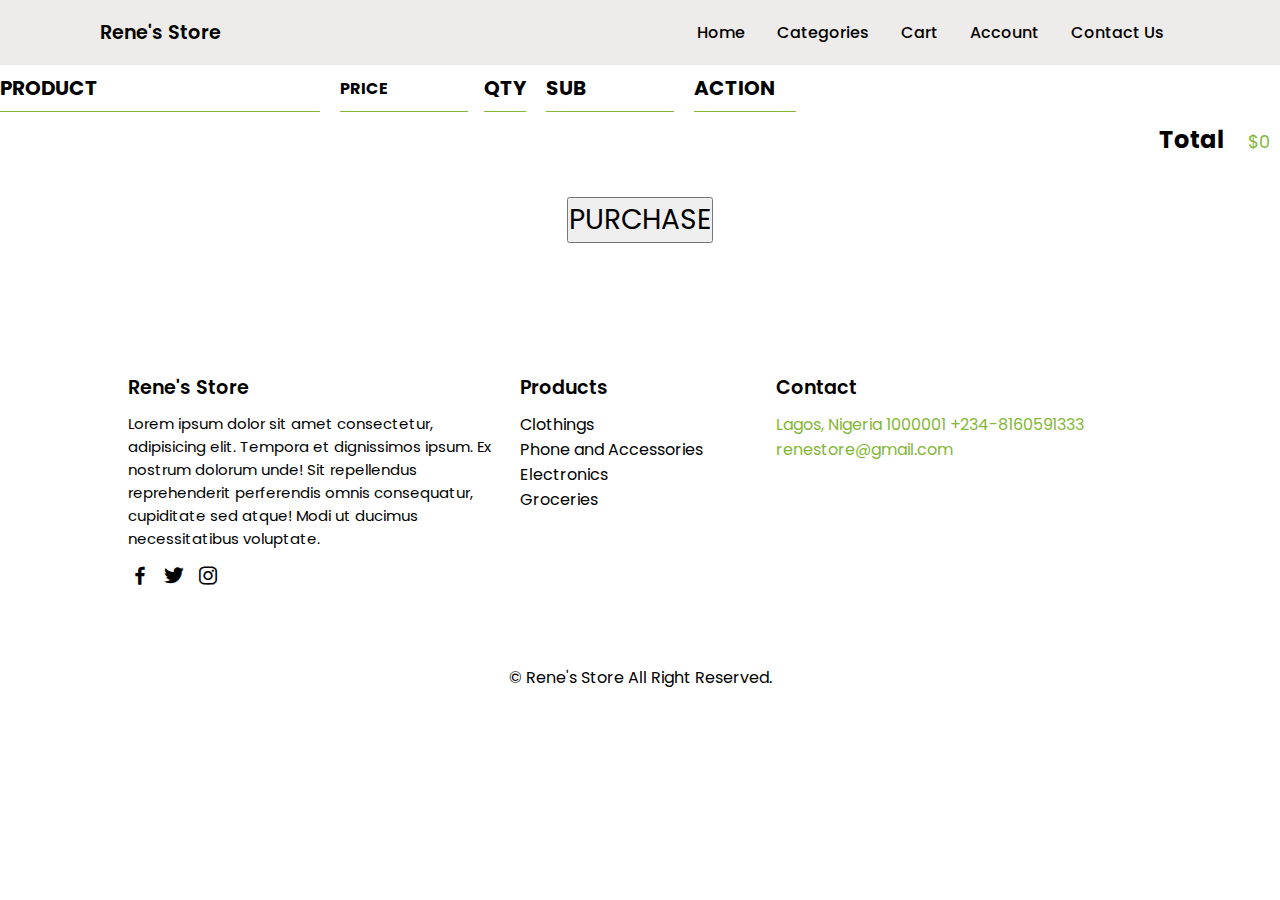
<file: cart.html>
<!DOCTYPE html>
<html lang="en">
<head>
    <meta charset="UTF-8">
    <meta http-equiv="X-UA-Compatible" content="IE=edge">
    <meta name="viewport" content="width=device-width, initial-scale=1.0">
    <title>Rene's Store</title>
    <link rel="stylesheet" href="https://pro.fontawesome.com/releases/v5.10.0/css/all.css" integrity="sha384-AYmEC3Yw5cVb3ZcuHtOA93w35dYTsvhLPVnYs9eStHfGJvOvKxVfELGroGkvsg+p" crossorigin="anonymous"/>
    <link rel="stylesheet" href="style.css">
    <link rel="stylesheet" href="https://cdn.jsdelivr.net/npm/boxicons@latest/css/boxicons.min.css">
</head>
<body>
  <header>
    <a href="#" class="logo">Rene's Store</a>
    <div class="bx bx-menu" id="menu-icon"></div>

    <ul class="navbar">
      <li><a href="/index.html">Home</a></li> 
      <li><a href="/categories.html">Categories</a></li>      
      <li><a href="/cart.html">Cart</a></li>
      <li><a href="/account.html">Account</a></li>
      <li><a href="#contact">Contact Us</a></li>
    </ul>
  </header>

<div class="cart-row">
    <span class="cart-item cart-header cart-column">PRODUCT</span>
    <span class="cart-price cart-header cart-column">PRICE</span>
    <span class="cart-qty cart-header cart-column">QTY</span>
    <span class="cart-sub cart-header cart-column">SUB</span>
    <span class="cart-action cart-header cart-column">ACTION</span>
</div>

<div id="cart-items">
   
</div>

<div class="cart-total">
          <strong class="cart-total-title">Total</strong>
          <span class="cart-total-price">$0</span>
</div>

<button class="btn-purchase" type="button">PURCHASE</button>

<section class="footer" id="footer">
    <div class="footer-box">
      <h2>Rene's Store</h2>
      <p>Lorem ipsum dolor sit amet consectetur, adipisicing elit. Tempora et dignissimos ipsum. Ex nostrum dolorum unde! Sit repellendus reprehenderit perferendis omnis consequatur, cupiditate sed atque! Modi ut ducimus necessitatibus voluptate.</p>
      <div class="social">
        <a href="#"><i class="bx bxl-facebook"></i></a>
        <a href="#"><i class="bx bxl-twitter"></i></a>
        <a href="#"><i class="bx bxl-instagram"></i></a>
      </div>
    </div>
    <div class="footer-box">
      <h2>Products</h2>
      <li><a href="#">Clothings</a></li>
      <li><a href="#">Phone and Accessories</a></li>
      <li><a href="#">Electronics</a></li>
      <li><a href="#">Groceries</a></li>
    </div>
    <div class="footer-box contact--info">
      <h2>Contact</h2>
      <span>Lagos, Nigeria 1000001</span>
      <span>+234-8160591333</span>
      <span>renestore@gmail.com</span>
    </div>
  </section>

  <div class="copyright">
    <p>&#169; Rene's Store All Right Reserved.</p>
  </div>

  <script src="app.js"></script>
</body>
</html>
</file>
<file: style.css>
@import url('https://fonts.googleapis.com/css2?family=Poppins:wght@100;200;300;400;500;600;700&display=swap');

*{
	margin: 0;
	padding: 0;
	box-sizing: border-box;
	scroll-behavior: smooth;
	scroll-padding-top:  2rem;
	list-style: none;
	text-decoration: none;
	font-family: 'Poppins', sans-serif;
}

:root{
	--text-solor: #000000;
	--main-color: #83b735;
}

section{
	padding: 50px 10%;
}

header {
	
	width: 100%;
	top: 0;
	right: 0;
	z-index: 1000;
	display: flex;
	align-items: center;
	justify-content: space-between;
	padding: 18px 100px;
	background: #edecea;
}

.logo {
	font-size: 1.2rem;
	font-weight: 600;
	color: var(--text-color);
}

.navbar{
	position: relative;
	display: flex;
}

.navbar a {
	font-size: 1rem;
	padding: 8px 16px;
	font-weight: 500;
	color: var(--text-color);
}

.navbar a:hover {
	color: var(--main-color);
}

#menu-icon{
	font-size: 2rem;
	cursor: pointer;
	display: none;
}

.home{
	width: 100%;
	min-height: 100vh;
	background-image: url(images/backg2.jpg);
	background-repeat: no-repeat;
	background-size: cover;
	background-position: right;
	background-attachment: fixed;
	display: flex;
	align-items: center;
}

.home-text h1 {
	font-size: 2.7rem;
}

.home-text p{
	font-size: 0.93rem;
	margin: 0.4rem 0.1rem;
}

.home-text span {
	color: var(--main-color);
}

.btn{
	padding: 10px 14px;
	background: var(--main-color);
	color: #fff;
	border-radius: 0.3rem;
	font-size: 14px;
}

.btn:hover{
	background: #8fc53d;
}

.heading{
	text-align: center;
}

.heading span{
	font-size: 14px;
	font-weight: 500;
	color: var(--main-color);
	text-transform: uppercase;
}

.shop-container, .new-container{
	display: grid;
	grid-template-columns: repeat(auto-fit, minmax(300px, auto));
	gap: 1rem;
	margin-top: 2rem;
}

.box{
	position: relative;
	box-shadow: 1px 4px 4px rgb(0, 0, 0, 0.1);
	border-radius: 44px 4px 4px 4px;
}

.box .box-img{
	width: 60%;
	height: auto;
	overflow: hidden;
	border-radius: 44px 4px 0 0;
}

.box .box-img img{
	width: 100%;
	height: 100%;
	object-fit: cover;
	object-position: center;
}

.box .box-img img:hover{
	transform: scale(1.1);
	transition: 0.5s;
}

.title-price{
	display: flex;
	justify-content: space-between;
	padding: 12px;
}

.title-price h3{
	font-size: 1rem;
	font-weight: 600;
}

.box span{
	font-size: 1.1rem;
	font-weight: 500;
	padding-left: 12px;
	color: var(--main-color);
}

.stars .bx{
	color: var(--main-color);
}

.box .bx-cart{
	position: absolute;
	bottom: 0;
	right: 0;
	font-size: 20px;
	color: #fff;
	border-radius: 4px 0 4px 0;
	background: var(--main-color);
}

.box .bx-cart:hover{
    background: #8fc53d;
}

.about{
	display: grid;
	grid-template-columns: repeat(2, 1fr);
	gap: 1rem;
}

.about-img img{
	width: 80%;
	border-radius: 10px;
	object-fit: contain;
}

.about-text span{
	font-size: 14px;
	font-weight: 500;
	text-transform: uppercase;
	color: var(--main-color);
}

.about-text p{
	font-size: 0.938rem;
	margin: 0.5rem 0 1.4rem;
}

.brands-container{
	display: grid;
	grid-template-columns: repeat(auto-fit, minmax(100px, auto));
    align-items: center;
	justify-content: space-between;
	gap: 1rem;
	margin-top: 2rem;
}

.brands-container img {
	width: 100px;
	filter: grayscale(1);
}

.brands-container img:hover {
	width: 100px;
	filter: grayscale(0);
}

.newsletter{
	display: flex;
	flex-direction: column;
	align-items: center;
	background-image: url(images/backg2.jpg);
	background-repeat: no-repeat;
	background-size: cover;
	background-position: center;
}

.newsletter h2{
	color: black;
}

.news-box{
	display: flex;
	align-items: center;
	margin-top: 2rem;
}

.news-box input{
	width: 260px;
	height: 44px;
	border: none;
	outline: none;
	background: #fff;
	padding: 10px;
}

.news-box .btn{
	height: 44px;
	padding: 11px;
	border-radius: 0;
	font-weight: 500;
	text-transform: uppercase;
}

.footer{
	display: grid;
	grid-template-columns: repeat(auto-fit, minmax(240px, auto));
	gap: 1rem;
}

.footer-box h2{
	font-size: 1.2rem;
	font-weight: 600;
	margin-bottom: 10px;
}

.footer-box span{
	color: var(--main-color);
}

.footer-box p{
	font-size: 00.938rem;
	margin-bottom: 10px;
}

.social {
	display: flex;
	align-items: center;
}

.social a{
	font-size: 24px;
	margin-right: 10px;
	color: var(--text-solor);
}

.social a:hover{
	color: var(--main-color);
}

.footer-box h3{
	font-weight: 500;
	margin-bottom: 10px;
}

.footer-box li a {
	color: var(--text-solor);
}

.footer-box li a:hover {
	color: var(--main-color);
}

.contact-info{
	display: flex;
	flex-direction: column;
}

.contact-info span{
	color: var(--text-solor);
}

.copyright{
	padding: 20px;
	text-align: center;
}

@media (max-width:991px){
	header{
		padding: 18px 4%;
	}
	section{
		padding: 50px 4%;
	}
}

@media (max-width: 881px){
	.home-text h1{
		font-size: 2rem;
	}
	.shop-container, .new-container{
		grid-template-columns: repeat(auto-fit, minmax(218px, auto));
	}
}

@media (max-width: 768px){
	header {
		padding: 11px 4%;
	}
	#menu-icon {
		display: initial;
	}
	header .navbar{
		position: fixed;
		top: 5rem;
		left: -100%;
		width: 100%;
		flex-direction: column;
		background: black;
		box-shadow: 0 4px 4px rgb(0 0 0/10%);
		border-radius: 10px;
		transition: 0.3s;
		text-align: center;
        color:  white;
	}
	.navbar a {
		padding: 1.5rem;
		display: block;
	}
	.navbar.active{
		left: 0;
	}
	.navbar a:hover{
		color: #fff;
		background: var(--main-color);
	}
	.about{
		grid-template-columns: 1fr;
		text-align: center;
	}
	.about-img{
		padding-top: 1rem;
		order: 2;
	}
}

@media (max-width: 491px){
	.home-text h1{
		font-size: 1.7rem;
	}
	.shop-container, .new-container{
		grid-template-columns: repeat(auto-fit, minmax(200px,auto));
	}
	.box .box-img{
		height: 300px;
	}
	.news-box input{
		width: 180px;
	}
	.about-text h2{
		font-size: 1.2rem;
	}
}

.cart-header {
	font-weight: bold;
	font-size: 1.25em;
	color: var(--text-color);
}

.cart-column{
	display: flex;
	align-items: center;
	border-bottom: 1px solid var(--main-color);
	margin-right: 1em;
	padding-bottom: 8px;
	margin-top: 8px;
}

.cart-row{
	display: flex;
}

.cart-item {
	width: 25%;
}

.cart-price {
	width: 10%;
	font-size: 1em;
	color: var(--text-color)
}

.cart-quantity {
	width: 10%;
}

.cart-sub{
	width: 10%;
}

.cart-action {
	width: 8%;
}

.cart-item-title {
	color: var(--text-solor);
	margin-left: .5em;
	font-size: 1.2em;
}

.cart-item-image {
	width: 75px;
	height: auto;
	border-radius: 10px;
}

.cart-quantity-input {
	height: 34px;
	width: 50px;
	border-radius: 5px;
	border: 1px solid #83b735;
	background-color: black;
	color: var(--main-color);
	padding: 0;
	text-align: center;
	font-size: 1.2em;
	margin-right: 25px;
}

.cart-row:last-child {
	border-bottom: 1px solid black;
}

.cart-row:last-child .cart-column {
	border: none;
}

.cart-total {
	text-align: end;
	margin-top: 10px;
	margin-right: 10px;
}

.cart-total-title {
	font-weight: bold;
	font-size: 1.5em;
	color: black;
	margin-right: 20px;
}

.cart-total-price{
	color: #83b735;
	font-size: 1.1em;
}

.btn-purchase {
	display: block;
	margin: 40px auto 80px auto;
	font-size: 1.75em;
}

.add {
	background-color: #83b735;
	border: none;
	color: var(--text-color);
	padding: 12px 16px;
	font-size: 16px;
	cursor: pointer;
}

.btn-remove {
	background-color: #83b735;
	color: var(--text-solor);
	cursor: pointer;
	display: flex;
}

@media(max-width: 491px)
{
	.cart-header {
	font-weight: bold;
	font-size: 1em;
	color: var(--text-color);
}

.cart-column{
	display: flex;
	align-items: center;
	border-bottom: 1px solid var(--main-color);
	margin-right: 1.5em;
	padding-bottom: 8px;
	margin-top: 8px;
}

.cart-row{
	display: flex;
}
.cart-item {
	width: 25%;
}

.cart-item-title {
	color: var(--text-solor);
	margin-left: .5em;
	font-size: 0.5em;
}

.cart-item-image {
	width: 45px;
	height: auto;
	border-radius: 10px;
}

.cart-price {
	width: 8%;
	font-size: 0.6em;
	color: var(--text-color)
}

.cart-quantity-input {
	height: 24px;
	width: 30px;
	border-radius: 5px;
	border: 1px solid #83b735;
	background-color: black;
	color: var(--main-color);
	padding: 0;
	text-align: center;
	font-size: 1.2em;
	margin-right: 25px;
}
.cart-action {
	width: 10%;
}

}
</file>
